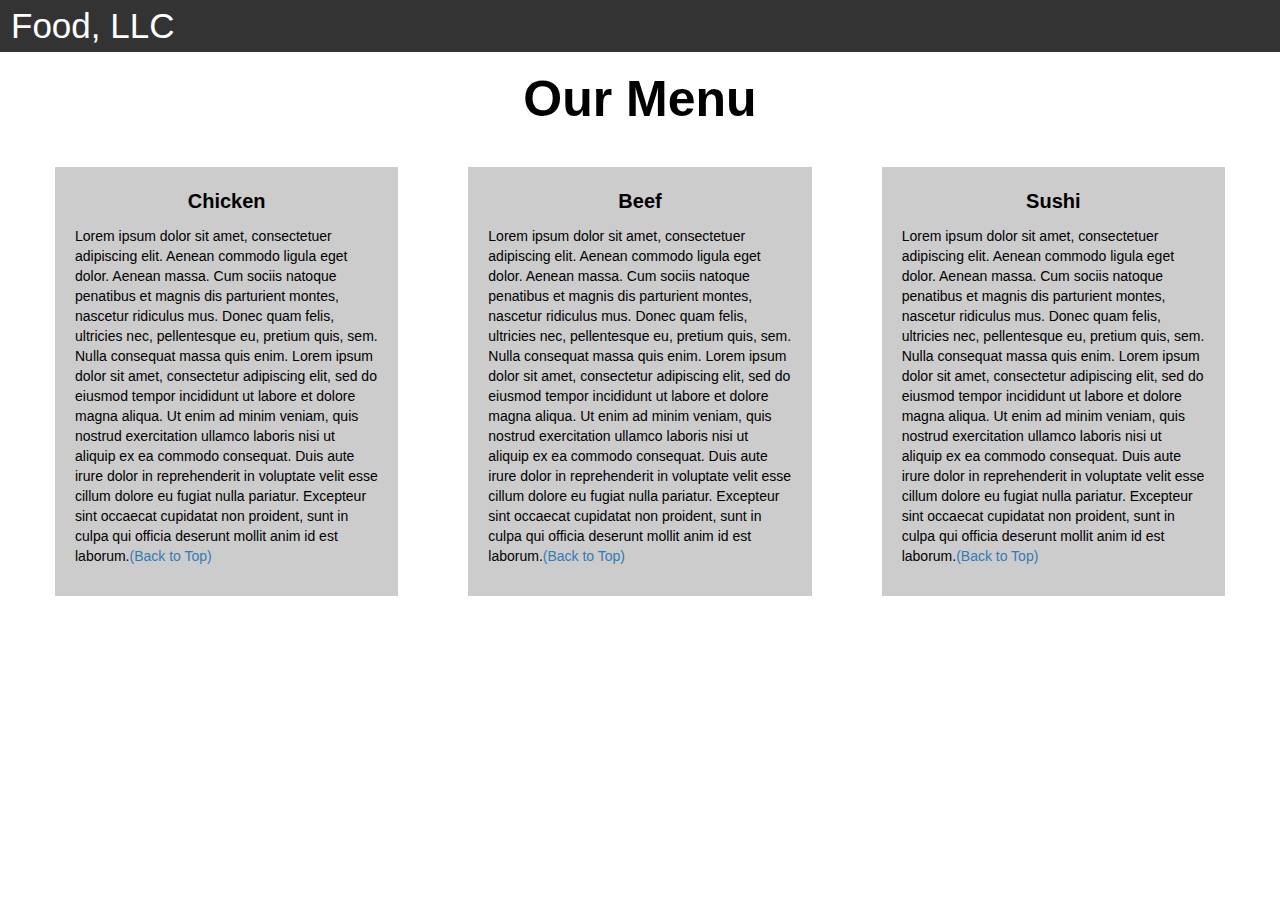
<file: module-3/index.html>
<!DOCTYPE html>
<html>
<head>

<title>Module 3</title>

  <meta name="viewport" content="width=device-width, initial-scale=1">
  <link rel="stylesheet" href="https://maxcdn.bootstrapcdn.com/bootstrap/3.3.7/css/bootstrap.min.css">
  <script src="https://ajax.googleapis.com/ajax/libs/jquery/3.3.1/jquery.min.js"></script>
  <script src="https://maxcdn.bootstrapcdn.com/bootstrap/3.3.7/js/bootstrap.min.js"></script>

</head>

<meta name="viewport" content="width=device-width, initial-scale=1">
<link rel="stylesheet" type="text/css" href="style.css">



<body>


<nav class="navbar" id="top">
  <div class="container-fluid">

    <div class="navbar-header">
      <button type="button" class="navbar-toggle" data-toggle="collapse" data-target="#myNavbar">
        <span class="icon-bar"></span>
        <span class="icon-bar"></span>
        <span class="icon-bar"></span> 
      </button>
      <a class="navbar-brand" href="#">Food, LLC</a>
    </div>

    <div class="collapse" id="myNavbar">
      <ul class="nav navbar-nav visible-xs">
        <li><a class="menu-item" href="#">Chicken</a></li>
        <li><a class="menu-item" href="#">Beef</a></li> 
        <li><a class="menu-item" href="#">Sushi</a></li> 
      </ul>
    </div>

  </div>
</nav>

<h1 class="main-title">Our Menu</h1>



<div class="row">

  <div class="col-lg-4 col-md-6 col-sm-12">
    <div class="content-box">
      <p class="item-name">Chicken</p>
      <p>Lorem ipsum dolor sit amet, consectetuer adipiscing elit. Aenean commodo ligula eget dolor. Aenean massa. Cum sociis natoque penatibus et magnis dis parturient montes, nascetur ridiculus mus. Donec quam felis, ultricies nec, pellentesque eu, pretium quis, sem. Nulla consequat massa quis enim. Lorem ipsum dolor sit amet, consectetur adipiscing elit, sed do eiusmod tempor incididunt ut labore et dolore magna aliqua. Ut enim ad minim veniam, quis nostrud exercitation ullamco laboris nisi ut aliquip ex ea commodo consequat. Duis aute irure dolor in reprehenderit in voluptate velit esse cillum dolore eu fugiat nulla pariatur. Excepteur sint occaecat cupidatat non proident, sunt in culpa qui officia deserunt mollit anim id est laborum.<a href="#top">(Back to Top)</a></p>
    </div>
  </div>

  <div class="col-lg-4 col-md-6 col-sm-12">
    <div class="content-box">
      <p class="item-name">Beef</p>
      <p>Lorem ipsum dolor sit amet, consectetuer adipiscing elit. Aenean commodo ligula eget dolor. Aenean massa. Cum sociis natoque penatibus et magnis dis parturient montes, nascetur ridiculus mus. Donec quam felis, ultricies nec, pellentesque eu, pretium quis, sem. Nulla consequat massa quis enim. Lorem ipsum dolor sit amet, consectetur adipiscing elit, sed do eiusmod tempor incididunt ut labore et dolore magna aliqua. Ut enim ad minim veniam, quis nostrud exercitation ullamco laboris nisi ut aliquip ex ea commodo consequat. Duis aute irure dolor in reprehenderit in voluptate velit esse cillum dolore eu fugiat nulla pariatur. Excepteur sint occaecat cupidatat non proident, sunt in culpa qui officia deserunt mollit anim id est laborum.<a href="#top">(Back to Top)</a></p>
    </div>
  </div>


  <div class="col-lg-4 col-md-12 col-sm-12">
    <div class="content-box">
      <p class="item-name">Sushi</p>
      <p>Lorem ipsum dolor sit amet, consectetuer adipiscing elit. Aenean commodo ligula eget dolor. Aenean massa. Cum sociis natoque penatibus et magnis dis parturient montes, nascetur ridiculus mus. Donec quam felis, ultricies nec, pellentesque eu, pretium quis, sem. Nulla consequat massa quis enim. Lorem ipsum dolor sit amet, consectetur adipiscing elit, sed do eiusmod tempor incididunt ut labore et dolore magna aliqua. Ut enim ad minim veniam, quis nostrud exercitation ullamco laboris nisi ut aliquip ex ea commodo consequat. Duis aute irure dolor in reprehenderit in voluptate velit esse cillum dolore eu fugiat nulla pariatur. Excepteur sint occaecat cupidatat non proident, sunt in culpa qui officia deserunt mollit anim id est laborum.<a href="#top">(Back to Top)</a></p>
    </div>
  </div>

</div>


</body>
</html>
</file>
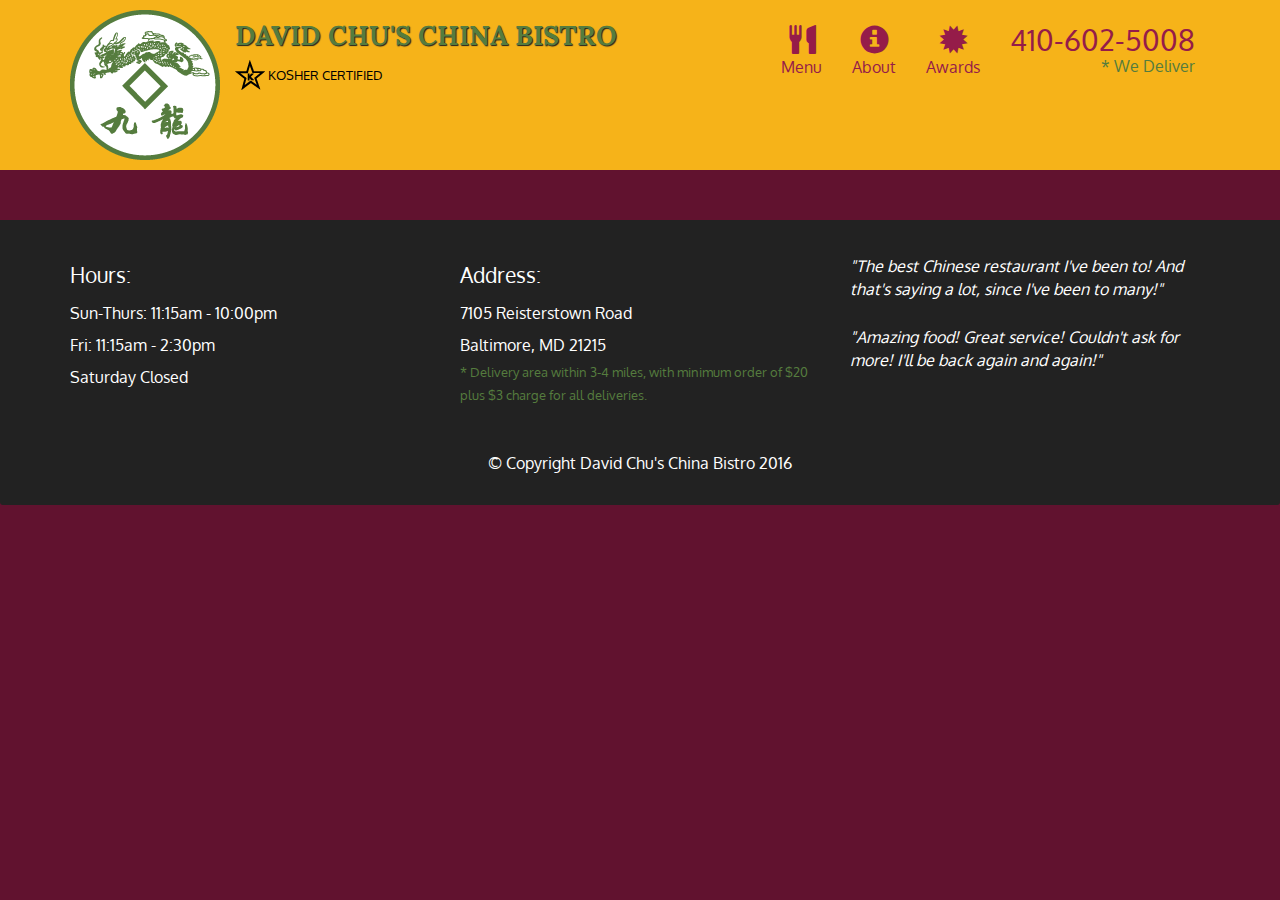
<file: module-5/index.html>
<!doctype html>
<html lang="en">
  <head>
    <meta charset="utf-8">
    <meta http-equiv="X-UA-Compatible" content="IE=edge">
    <meta name="viewport" content="width=device-width, initial-scale=1">
    <title>David Chu's China Bistro</title>
    <link rel="stylesheet" href="css/bootstrap.min.css">
    <link rel="stylesheet" href="css/styles.css">
    <link href='https://fonts.googleapis.com/css?family=Oxygen:400,300,700' rel='stylesheet' type='text/css'>
    <link href='https://fonts.googleapis.com/css?family=Lora' rel='stylesheet' type='text/css'>
  </head>
<body>
  <header>
    <nav id="header-nav" class="navbar navbar-default">
      <div class="container">
        <div class="navbar-header">
          <a href="index.html" class="pull-left visible-md visible-lg">
            <div id="logo-img"></div>
          </a>

          <div class="navbar-brand">
            <a href="index.html"><h1>David Chu's China Bistro</h1></a>
            <p>
              <img src="images/star-k-logo.png" alt="Kosher certification">
              <span>Kosher Certified</span>
            </p>
          </div>

          <button id="navbarToggle" type="button" class="navbar-toggle collapsed" data-toggle="collapse" data-target="#collapsable-nav" aria-expanded="false">
            <span class="sr-only">Toggle navigation</span>
            <span class="icon-bar"></span>
            <span class="icon-bar"></span>
            <span class="icon-bar"></span>
          </button>
        </div>
        
        <div id="collapsable-nav" class="collapse navbar-collapse">
           <ul id="nav-list" class="nav navbar-nav navbar-right">
            <li id="navHomeButton" class="visible-xs active">
              <a href="index.html">
                <span class="glyphicon glyphicon-home"></span> Home</a>
            </li>
            <li id="navMenuButton">
              <a href="#" onclick="$dc.loadMenuCategories();">
                <span class="glyphicon glyphicon-cutlery"></span><br class="hidden-xs"> Menu</a>
            </li>
            <li>
              <a href="#">
                <span class="glyphicon glyphicon-info-sign"></span><br class="hidden-xs"> About</a>
            </li>
            <li>
              <a href="#">
                <span class="glyphicon glyphicon-certificate"></span><br class="hidden-xs"> Awards</a>
            </li>
            <li id="phone" class="hidden-xs">
              <a href="tel:410-602-5008">
                <span>410-602-5008</span></a><div>* We Deliver</div>
            </li>
          </ul><!-- #nav-list -->
        </div><!-- .collapse .navbar-collapse -->
      </div><!-- .container -->
    </nav><!-- #header-nav -->
  </header>

  <div id="call-btn" class="visible-xs">
    <a class="btn" href="tel:410-602-5008">
    <span class="glyphicon glyphicon-earphone"></span>
    410-602-5008
    </a>
  </div>
  <div id="xs-deliver" class="text-center visible-xs">* We Deliver</div>
  <div id="main-content" class="container"></div>
  </div>
  <footer class="panel-footer">
    <div class="container">
      <div class="row">
        <section id="hours" class="col-sm-4">
          <span>Hours:</span><br>
          Sun-Thurs: 11:15am - 10:00pm<br>
          Fri: 11:15am - 2:30pm<br>
          Saturday Closed
          <hr class="visible-xs">
        </section>
        <section id="address" class="col-sm-4">
          <span>Address:</span><br>
          7105 Reisterstown Road<br>
          Baltimore, MD 21215
          <p>* Delivery area within 3-4 miles, with minimum order of $20 plus $3 charge for all deliveries.</p>
          <hr class="visible-xs">
        </section>
        <section id="testimonials" class="col-sm-4">
          <p>"The best Chinese restaurant I've been to! And that's saying a lot, since I've been to many!"</p>
          <p>"Amazing food! Great service! Couldn't ask for more! I'll be back again and again!"</p>
        </section>
      </div>
      <div class="text-center">&copy; Copyright David Chu's China Bistro 2016</div>
    </div>
  </footer>

  <!-- jQuery (Bootstrap JS plugins depend on it) -->
  <script src="js/jquery-2.1.4.min.js"></script>
  <script src="js/bootstrap.min.js"></script>
  <script src="js/ajax-utils.js"></script>
  <script src="js/script.js"></script>
</body>
</html>
</file>
<file: module-3/style.css>
.container-fluid{
	margin: 0;
	padding: 0;
}

.navbar{
	border-radius: 0px;
	background-color: rgba(0,0,0,0.8);
}

.navbar-brand{
  font-size: 35px;
  color: white;
  padding-left: 25px;
}

.navbar-brand:hover{
	color: white;
}

.nav{
	margin: 0;
	padding: 0;
}

.navbar-nav{
  font-size: 25px;
  text-align: center;
  margin: 0;
  padding: 0;
}

.navbar-toggle{
	border: 2px solid white;
	margin-right: 25px;
}

.icon-bar{
	background-color: white;
}


.main-title{
  margin-bottom: 15px;
  text-align: center;
  color: #000;
  font-size: 50px;
  font-family: "Comic Sans MS", cursive, sans-serif;
  font-weight: bold;
}

li{
	box-sizing: border-box;
	width: 100%;
}

.menu-item{
	padding: 0;
	margin: 0;
	width: 100%;
	background-color: white;
	border-bottom: 1px solid black;
	color: black;
	display: block;
}

.menu-item:hover{
	background-color: rgba(0,0,0,0.9);
	color: rgba(0,0,0,0.4);
}



.row{
	margin: 20px;
}

.content-box{
	margin: 20px;
	width: auto;
	height: auto;
	color: black;
	background-color: rgba(0,0,0,0.2);
	font-family: "Comic Sans MS", cursive, sans-serif;
	padding: 20px;
}

.item-name{
	text-align: center;
	font-size: 20px;
	font-weight: bold;
}

#top{

}
</file>
<file: module-5/css/styles.css>
body {
  font-size: 16px;
  color: #fff;
  background-color: #61122f;
  font-family: 'Oxygen', sans-serif;
}

/** HEADER **/
#header-nav {
  background-color: #f6b319;
  border-radius: 0;
  border: 0;
}

#logo-img {
  background: url('../images/restaurant-logo_large.png') no-repeat;
  width: 150px;
  height: 150px;
  margin: 10px 15px 10px 0;
}

.navbar-brand {
  padding-top: 25px;
}
.navbar-brand h1 { /* Restaurant name */
  font-family: 'Lora', serif;
  color: #557c3e;
  font-size: 1.5em;
  text-transform: uppercase;
  font-weight: bold;
  text-shadow: 1px 1px 1px #222;
  margin-top: 0;
  margin-bottom: 0;
  line-height: .75;
}
.navbar-brand a:hover, .navbar-brand a:focus {
  text-decoration: none;
}
.navbar-brand p { /* Kosher cert */
  color: #000;
  text-transform: uppercase;
  font-size: .7em;
  margin-top: 15px;
}
.navbar-brand p span { /* Star-K */
  vertical-align: middle;
}

#nav-list {
  margin-top: 10px;
}
#nav-list a {
  color: #951C49;
  text-align: center;
}
#nav-list a:hover {
  background: #E7E7E7;
}
#nav-list a span {
  font-size: 1.8em;
}

#phone {
  margin-top: 5px;
}
#phone a { /* Phone number */
  text-align: right;
  padding-bottom: 0;
}
#phone div { /* We Deliver */
  color: #557c3e;
  text-align: right;
  padding-right: 15px;
}

.navbar-header button.navbar-toggle, .navbar-header .icon-bar {
  border: 1px solid #61122f;
}
.navbar-header button.navbar-toggle {
  clear: both;
  margin-top: -30px;
}
/* END HEADER */

/* FOOTER */
.panel-footer {
  margin-top: 30px;
  padding-top: 35px;
  padding-bottom: 30px;
  background-color: #222;
  border-top: 0;
}
.panel-footer div.row {
  margin-bottom: 35px;
}
#hours, #address {
  line-height: 2;
}
#hours > span, #address > span {
  font-size: 1.3em;
}
#address p {
  color: #557c3e;
  font-size: .8em;
  line-height: 1.8;
}
#testimonials {
  font-style: italic;
}
#testimonials p:nth-child(2) {
  margin-top: 25px;
}
/* END FOOTER */



/* HOME PAGE */
.container .jumbotron {
  box-shadow: 0 0 50px #3F0C1F;
  border: 2px solid #3F0C1F;
}

#menu-tile, #specials-tile, #map-tile {
  height: 250px;
  width: 100%;
  margin-bottom: 15px;
  position: relative;
  border: 2px solid #3F0C1F;
  overflow: hidden;
}
#menu-tile:hover, #specials-tile:hover, #map-tile:hover {
  box-shadow: 0 1px 5px 1px #cccccc;
}
#menu-tile {
  background: url('../images/menu-tile.jpg') no-repeat;
  background-position: center;
}
#specials-tile {
  background: url('../images/specials-tile.jpg') no-repeat;
  background-position: center;
}
#menu-tile span, #specials-tile span, #map-tile span {
  position: absolute;
  bottom: 0;
  right: 0;
  width: 100%;
  text-align: center;
  font-size: 1.6em;
  text-transform: uppercase;
  background-color: #000;
  color: #fff;
  opacity: .8;
}
/* END HOME PAGE */

/* MENU CATEGORIES PAGE */
.category-tile { 
  position: relative;
  border: 2px solid #3F0C1F;
  overflow: hidden;
  width: 200px;
  height: 200px;
  margin: 0 auto 15px;
}
.category-tile span {
  position: absolute;
  bottom: 0;
  right: 0;
  width: 100%;
  text-align: center;
  font-size: 1.2em;
  text-transform: uppercase;
  background-color: #000;
  color: #fff;
  opacity: .8;
}
.category-tile:hover {
  box-shadow: 0 1px 5px 1px #cccccc;
}

#menu-categories-title + div {
  margin-bottom: 50px;
}
/* END MENU CATEGORIES PAGE */

/* SINGLE CATEGORY PAGE */
.menu-item-tile {
  margin-bottom: 25px;
}
.menu-item-tile hr {
  width: 80%;
}
.menu-item-tile .menu-item-price {
  font-size: 1.1em;
  text-align: right;
  margin-top: -15px;
  margin-right: -15px;
}
.menu-item-tile .menu-item-price span {
  font-size: .6em;
}
.menu-item-photo {
  position: relative;
  border: 2px solid #3F0C1F; 
  overflow: hidden;
  padding: 0;
  margin-right: -15px;
  margin-left: auto;
  margin-bottom: 20px;
  max-width: 250px;
}
.menu-item-photo div {
  position: absolute;
  bottom: 0;
  right: 0;
  width: 80px;
  background-color: #557c3e;
  text-align: center;
}
.menu-item-description {
  padding-right: 30px;
}
h3.menu-item-title {
  margin: 0 0 10px;
}
.menu-item-details {
  font-size: .9em;
  font-style: italic;
}
/* END SINGLE CATEGORY PAGE */


/********** Large devices only **********/
@media (min-width: 1200px) {
  .container .jumbotron {
    background: url('../images/jumbotron_1200.jpg') no-repeat;
    height: 675px;
  }
}

/********** Medium devices only **********/
@media (min-width: 992px) and (max-width: 1199px) {
  /* Header */
  #logo-img {
    background: url('../images/restaurant-logo_medium.png') no-repeat;
    width: 100px;
    height: 100px;
    margin: 5px 5px 5px 0;
  }
  /* End Header */

  /* Home Page */
  .container .jumbotron {
    background: url('../images/jumbotron_992.jpg') no-repeat;
    height: 558px;
  }
  /* End Home Page */
}

/********** Small devices only **********/
@media (min-width: 768px) and (max-width: 991px) {
  /* Home Page */
  .container .jumbotron {
    background: url('../images/jumbotron_768.jpg') no-repeat;
    height: 432px;
  }
  /* End Home Page */
}

/********** Extra small devices only **********/
@media (max-width: 767px) {
  /* Header */
  .navbar-brand {
    padding-top: 10px;
    height: 80px;
  }
  .navbar-brand h1 { /* Restaurant name */
    padding-top: 10px;
    font-size: 5vw; /* 1vw = 1% of viewport width */
  }
  .navbar-brand p { /* Kosher cert */
    font-size: .6em;
    margin-top: 12px;
  }
  .navbar-brand p img { /* Star-K */
    height: 20px;
  }

  #collapsable-nav a { /* Collapsed nav menu text */
    font-size: 1.2em;
  }
  #collapsable-nav a span { /* Collapsed nav menu glyph */
    font-size: 1em;
    margin-right: 5px;
  }

  #call-btn > a {
    font-size: 1.5em;
    display: block;
    margin: 0 20px;
    padding: 10px;
    border: 2px solid #fff;
    background-color: #f6b319;
    color: #951c49;
  }
  #xs-deliver {
    margin-top: 5px;
    font-size: .7em;
    letter-spacing: .1em;
    text-transform: uppercase;
  }
  /* End Header */

  /* Footer */
  .panel-footer section {
    margin-bottom: 30px;
    text-align: center;
  }
  .panel-footer section:nth-child(3) {
    margin-bottom: 0; /* margin already exists on the whole row */
  }
  .panel-footer section hr {
    width: 50%;
  }
  /* End Footer */

  /* Home Page */
  .container .jumbotron {
    margin-top: 30px;
    padding: 0;
  }
  #menu-tile, #specials-tile {
    width: 360px;
    margin: 0 auto 15px;
  }

  .menu-item-photo {
    margin-right: auto;
  }
  .menu-item-tile .menu-item-price {
    text-align: center;
  }
  .menu-item-description {
    text-align: center;;
  }
}


/********** Super extra small devices Only :-) (e.g., iPhone 4) **********/
@media (max-width: 479px) {
  /* Header */
  .navbar-brand h1 { /* Restaurant name */
    padding-top: 5px;
    font-size: 6vw;
  }
  /* End Header */
  
  /* Home page */
  #menu-tile, #specials-tile {
    width: 280px;
    margin: 0 auto 15px;
  }

  .col-xxs-12 {
    position: relative;
    min-height: 1px;
    padding-right: 15px;
    padding-left: 15px;
    float: left;
    width: 100%;
  }
}
</file>
